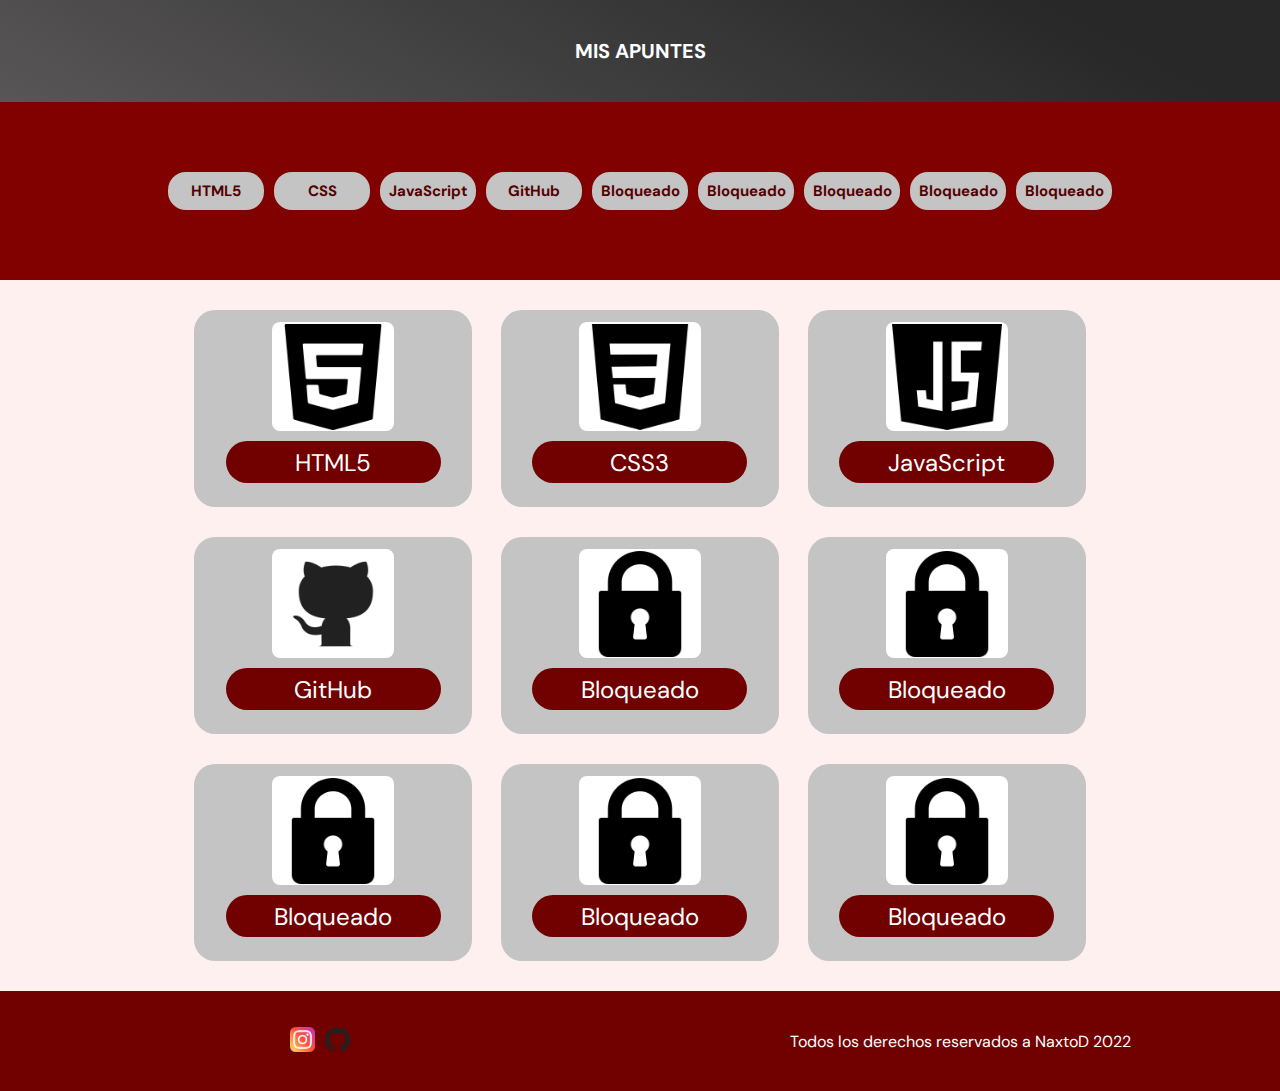
<file: index.html>
<!DOCTYPE html>
<html lang="es">
<head>
    <meta charset="UTF-8">
    <meta http-equiv="X-UA-Compatible" content="IE=edge">
    <meta name="viewport" content="width=device-width, initial-scale=1.0">
    <title>General page</title>
    <link href="https://fonts.googleapis.com/css2?family=DM+Sans:wght@400;500;700&family=Inter:wght@300;500&display=swap" rel="stylesheet">
    <link rel="stylesheet" href="./General_page/style.css">
    <link rel="stylesheet" href="./General_page/tablet.css" media="screen and (min-width: 920px)">
</head>
<body>
    <header>
        <div class="header-container">
            <span class="header__logo"></span>
            <h1 class="header__title--principal">MIS APUNTES</h1>
        </div>
    <aside>
        <section class="buttons-list-container">
            <ul>
                <li><a href="#html">HTML5</a></li>
                <li><a href="#css">CSS</a></li>
                <li><a href="#javascript">JavaScript</a></li>
                <li><a href="#github">GitHub</a></li>
                <li><a href="#">Bloqueado</a></li>
                <li><a href="#">Bloqueado</a></li>
                <li><a href="#">Bloqueado</a></li>
                <li><a href="#">Bloqueado</a></li>
                <li><a href="#">Bloqueado</a></li>
            </ul>
        </section>
    </aside>
    <main>
        <section class="articles-container">
            <article class="card-container" id="html">
                <figure class="img-container">
                    <img src="./General_page/assets/icons/html-5-logotype.png" alt="">
                </figure>
                <div class="card__button">
                    <a href="./General_page/html5/index.html">HTML5</a>
                </div>
            </article>
            <article class="card-container" id="css">
                <figure class="img-container">
                    <img src="./General_page/assets/icons/css-3.png" alt="">
                </figure>
                <div class="card__button">
                    <a href="">CSS3</a>
                </div>
            </article>
            <article class="card-container" id="javascript">
                <figure class="img-container">
                    <img src="./General_page/assets/icons/java-script.png" alt="">
                </figure>
                <div class="card__button">
                    <a href="">JavaScript</a>
                </div>
            </article>
            <article class="card-container" id="github">
                <figure class="img-container">
                    <img src="./General_page/assets/icons/github (1).png" alt="">
                </figure>
                <div class="card__button">
                    <a href="">GitHub</a>
                </div>
            </article>
            <article class="card-container">
                <figure class="img-container">
                    <img src="./General_page/assets/icons/bloquear.png" alt="">
                </figure>
                <div class="card__button">
                    <a href="">Bloqueado</a>
                </div>
            </article>
            <article class="card-container">
                <figure class="img-container">
                    <img src="./General_page/assets/icons/bloquear.png" alt="">
                </figure>
                <div class="card__button">
                    <a href="">Bloqueado</a>
                </div>
            </article>
            <article class="card-container">
                <figure class="img-container">
                    <img src="./General_page/assets/icons/bloquear.png" alt="">
                </figure>
                <div class="card__button">
                    <a href="./General_page/assets/icons/bloquear.png">Bloqueado</a>
                </div>
            </article>
            <article class="card-container">
                <figure class="img-container">
                    <img src="./General_page/assets/icons/bloquear.png" alt="">
                </figure>
                <div class="card__button">
                    <a href="">Bloqueado</a>
                </div>
            </article>
            <article class="card-container">
                <figure class="img-container">
                    <img src="./General_page/assets/icons/bloquear.png" alt="">
                </figure>
                <div class="card__button">
                    <a href="">Bloqueado</a>
                </div>
            </article>
        </sectionc>
    </main>
    <footer>
        <section class="social-medias">
            <ul>
                <li><a href=""><img src="./General_page/assets/icons/instagram.png" alt=""  class="instagram"></img></a></li>
                <li><a href=""><img src="./General_page/assets/icons/github.png" alt="" class="github"></img></a></li>
            </ul>
        </section>
        <section class="copyright">
            <p>Todos los derechos reservados a NaxtoD 2022</p>
        </section>
    </footer>
</body>
</html>
</file>
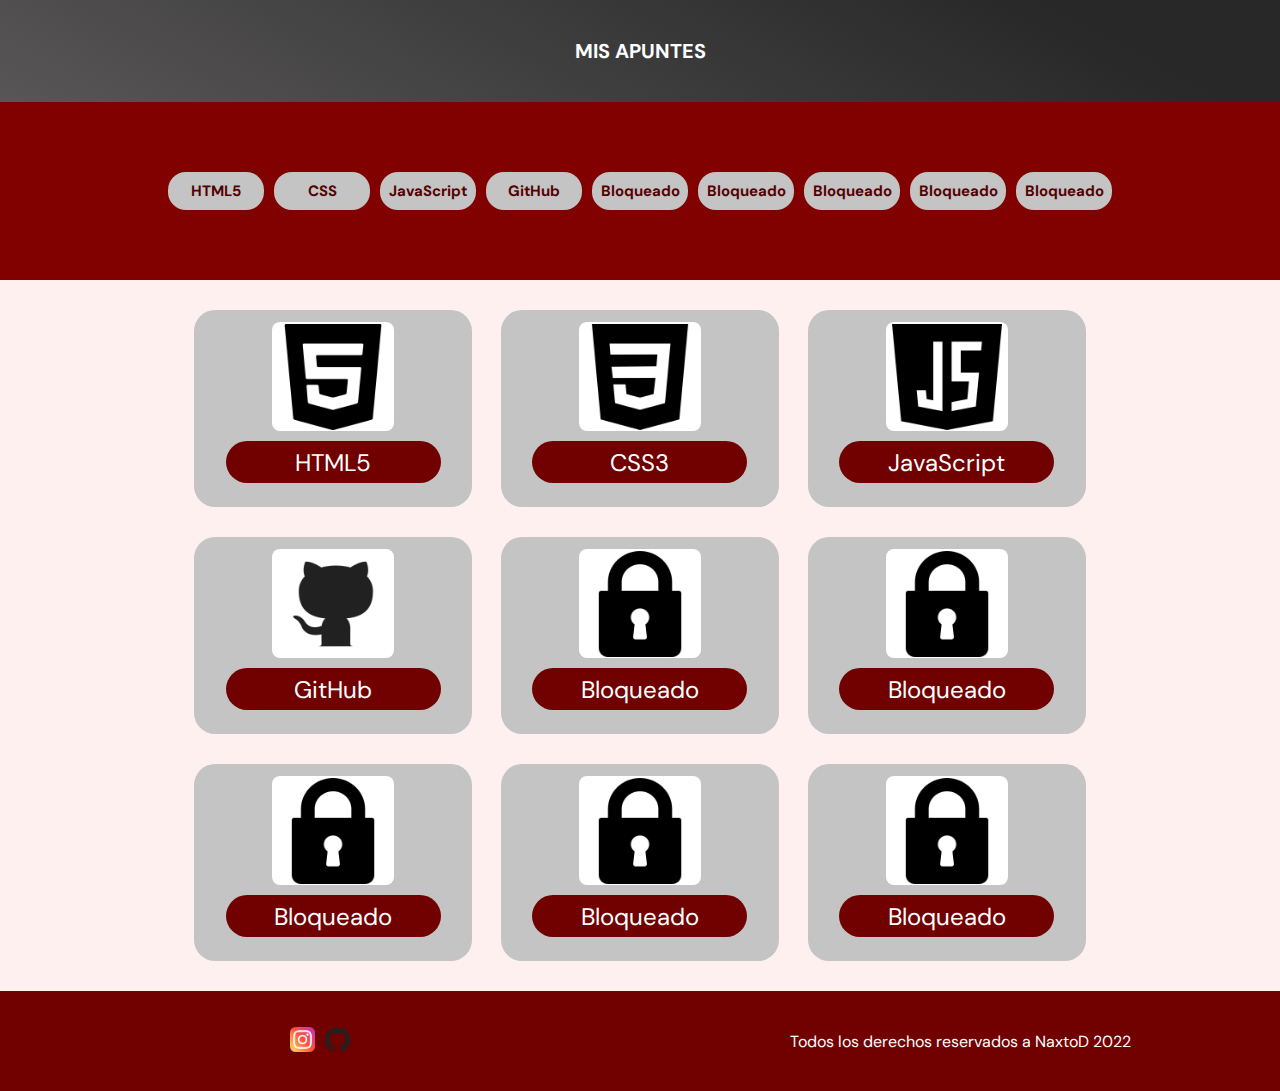
<file: General_page/index.html>
<!DOCTYPE html>
<html lang="es">
<head>
    <meta charset="UTF-8">
    <meta http-equiv="X-UA-Compatible" content="IE=edge">
    <meta name="viewport" content="width=device-width, initial-scale=1.0">
    <title>General page</title>
    <link href="https://fonts.googleapis.com/css2?family=DM+Sans:wght@400;500;700&family=Inter:wght@300;500&display=swap" rel="stylesheet">
    <link rel="stylesheet" href="./style.css">
    <link rel="stylesheet" href="./tablet.css" media="screen and (min-width: 920px)">
</head>
<body>
    <header>
        <div class="header-container">
            <span class="header__logo"></span>
            <h1 class="header__title--principal">MIS APUNTES</h1>
        </div>
    <aside>
        <section class="buttons-list-container">
            <ul>
                <li><a href="#html">HTML5</a></li>
                <li><a href="#css">CSS</a></li>
                <li><a href="#javascript">JavaScript</a></li>
                <li><a href="#github">GitHub</a></li>
                <li><a href="#">Bloqueado</a></li>
                <li><a href="#">Bloqueado</a></li>
                <li><a href="#">Bloqueado</a></li>
                <li><a href="#">Bloqueado</a></li>
                <li><a href="#">Bloqueado</a></li>
            </ul>
        </section>
    </aside>
    <main>
        <section class="articles-container">
            <article class="card-container" id="html">
                <figure class="img-container">
                    <img src="./assets/icons/html-5-logotype.png" alt="">
                </figure>
                <div class="card__button">
                    <a href="./html5/index.html">HTML5</a>
                </div>
            </article>
            <article class="card-container" id="css">
                <figure class="img-container">
                    <img src="./assets/icons/css-3.png" alt="">
                </figure>
                <div class="card__button">
                    <a href="">CSS3</a>
                </div>
            </article>
            <article class="card-container" id="javascript">
                <figure class="img-container">
                    <img src="./assets/icons/java-script.png" alt="">
                </figure>
                <div class="card__button">
                    <a href="">JavaScript</a>
                </div>
            </article>
            <article class="card-container" id="github">
                <figure class="img-container">
                    <img src="./assets/icons/github (1).png" alt="">
                </figure>
                <div class="card__button">
                    <a href="">GitHub</a>
                </div>
            </article>
            <article class="card-container">
                <figure class="img-container">
                    <img src="./assets/icons/bloquear.png" alt="">
                </figure>
                <div class="card__button">
                    <a href="">Bloqueado</a>
                </div>
            </article>
            <article class="card-container">
                <figure class="img-container">
                    <img src="./assets/icons/bloquear.png" alt="">
                </figure>
                <div class="card__button">
                    <a href="">Bloqueado</a>
                </div>
            </article>
            <article class="card-container">
                <figure class="img-container">
                    <img src="./assets/icons/bloquear.png" alt="">
                </figure>
                <div class="card__button">
                    <a href="./assets/icons/bloquear.png">Bloqueado</a>
                </div>
            </article>
            <article class="card-container">
                <figure class="img-container">
                    <img src="./assets/icons/bloquear.png" alt="">
                </figure>
                <div class="card__button">
                    <a href="">Bloqueado</a>
                </div>
            </article>
            <article class="card-container">
                <figure class="img-container">
                    <img src="./assets/icons/bloquear.png" alt="">
                </figure>
                <div class="card__button">
                    <a href="">Bloqueado</a>
                </div>
            </article>
        </sectionc>
    </main>
    <footer>
        <section class="social-medias">
            <ul>
                <li><a href=""><img src="./assets/icons/instagram.png" alt=""  class="instagram"></img></a></li>
                <li><a href=""><img src="./assets/icons/github.png" alt="" class="github"></img></a></li>
            </ul>
        </section>
        <section class="copyright">
            <p>Todos los derechos reservados a NaxtoD 2022</p>
        </section>
    </footer>
</body>
</html>
</file>
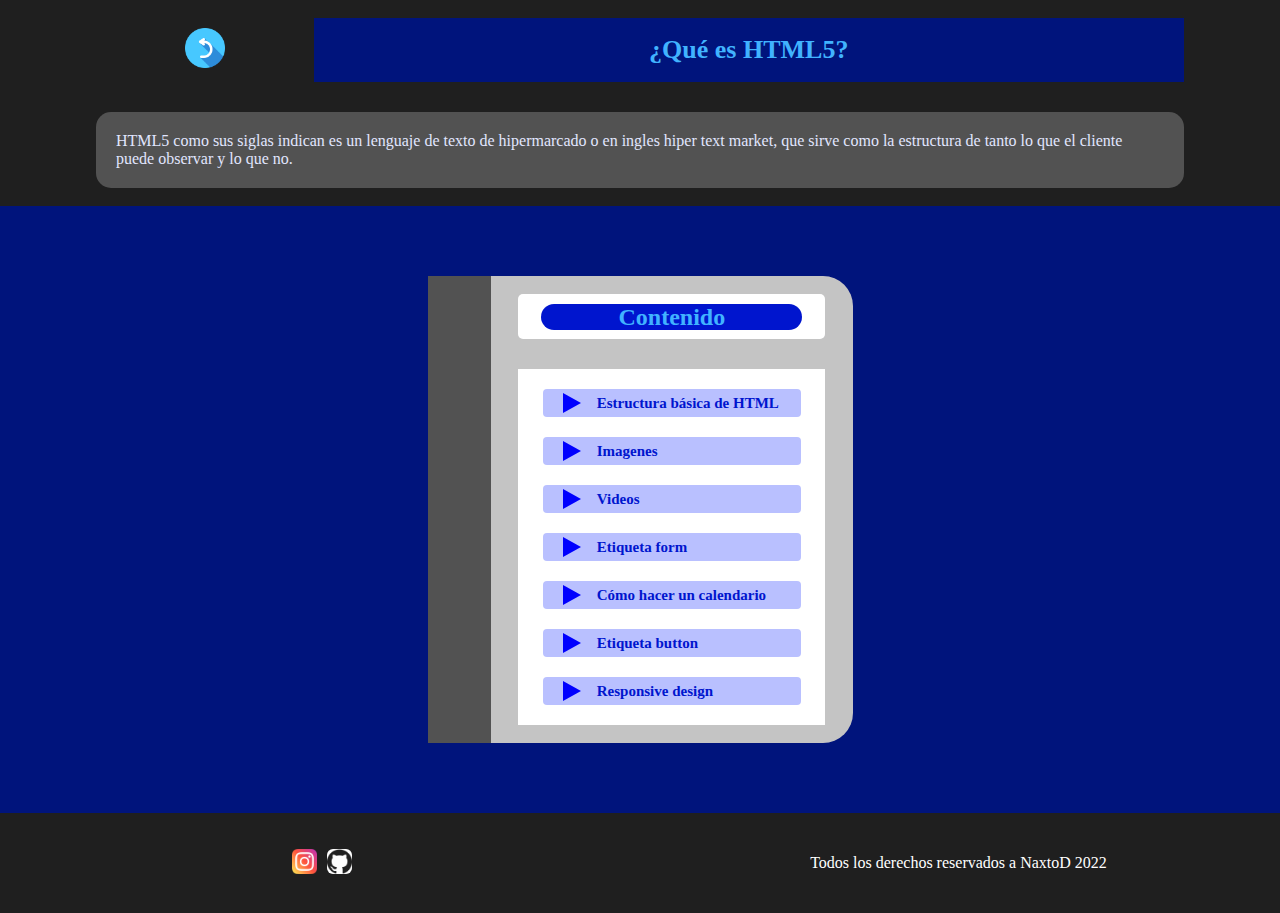
<file: General_page/html5/index.html>
<!DOCTYPE html>
<html lang="es">
<head>
    <meta charset="UTF-8">
    <meta http-equiv="X-UA-Compatible" content="IE=edge">
    <meta name="viewport" content="width=device-width, initial-scale=1.0">
    <title>HTML5</title>
    <link rel="stylesheet" href="./style.css">
</head>
<body>
    <header>
        <div class="header__principal-section-container">
            <figure class="icon-container">
                <a href="../../index.html" title="Dale click para regresar al home"><img src="../assets/icons/flecha-hacia-atras.png" alt=""></a>
            </figure>
            <div class="principal-title-container">
                <h1>¿Qué es HTML5?</h1>
            </div>
        </div>
        <div class="header__principal-content-container">
            <p>HTML5 como sus siglas indican es un lenguaje de texto de hipermarcado o en ingles hiper text market, que sirve como la estructura de tanto lo que el cliente puede observar y lo que no.
           </p>
        </div>
    </header>
    <main>
        <section class="notebook-container">
            <div class="notebook__spine-container"></div>
            <section class="notebook__page-container">
                <section class="page__principal-title-container">
                    <div>
                        <h2>Contenido</h2>
                    </div>
                </section>
                <section class="page__principal-contents-container">
                    <div class="principal-contents__items">
                        <div></div>
                        <ul>
                            <li><a href="">Estructura básica de HTML</a></li>
                        </ul>
                    </div>
                    <div class="principal-contents__items">
                        <div></div>
                        <ul>
                            <li><a href="">Imagenes</a></li>
                        </ul>
                    </div>
                    <div class="principal-contents__items">
                        <div></div>
                        <ul>
                            <li><a href="">Videos</a></li>
                        </ul>
                    </div>
                    <div class="principal-contents__items">
                        <div></div>
                        <ul>
                            <li><a href="">Etiqueta form</a></li>
                        </ul>
                    </div>
                    <div class="principal-contents__items">
                        <div></div>
                        <ul>
                            <li><a href="">Cómo hacer un calendario</a></li>
                        </ul>
                    </div>
                    <div class="principal-contents__items">
                        <div></div>
                        <ul>
                            <li><a href="">Etiqueta button</a></li>
                        </ul>
                    </div>
                    <div class="principal-contents__items">
                        <div></div>
                        <ul>
                            <li><a href="">Responsive design</a></li>
                        </ul>
                    </div>
                </section>
            </section>
        </section>
    </main>
    <footer>
        <section class="social-medias">
            <ul>
                <li><a href=""><img src="../assets/icons/instagram.png" alt=""  class="instagram"></img></a></li>
                <li><a href=""><img src="../assets/icons/github.png" alt="" class="github"></img></a></li>
            </ul>
        </section>
        <section class="copyright">
            <p>Todos los derechos reservados a NaxtoD 2022</p>
        </section>
    </footer>
</body>
</html>
</file>
<file: General_page/style.css>
* {
    box-sizing: border-box;
    padding: 0;
    margin: 0;
}

html {
    font-size: 62.5%;
    height: 100%;
    font-family: 'DM Sans', sans-serif;
}

header {
    width: 100%;
    min-width: 320px;
    height: 102px;
    background: linear-gradient(207.8deg, #282828 16.69%, #585656 100%);
}

.header-container {
    display: flex;
    justify-content: center;
    align-items: center;
    width: 80%;
    height: 100%;
    margin: 0 auto;
    color: white;
}

aside {
    width: 100%;
    min-width: 320px;
    padding: 60px 0;
    background-color: #810000;
}

.buttons-list-container {
    width: 100%;
    min-width: 320px;
    margin: 0 auto;
}

.buttons-list-container ul {
    display: flex;
    justify-content: center;
    flex-wrap: wrap;
    padding: 0px 1px;
    list-style: none;
}

.buttons-list-container li {
    display: flex;
    justify-content: center;
    align-items: center;
    min-width: 96px;
    height: 38px;
    margin: 10px 5px;
    background-color: #c4c4c4;
    border-radius: 18px;
}

.buttons-list-container li:hover {
    cursor: pointer;
    background-color: #e4e4e4;
}

.buttons-list-container a {
    display: flex;
    justify-content: center;
    align-items: center;
    width: 96px;
    height: 38px;
    text-decoration: none;
    color: rgb(85, 0, 0);
    font-size: 1.5rem;
    font-weight: bold;
    border-radius: 18px;
}

main {
    width: 100%;
    min-width: 320px;
    background-color: #FFF0F0;
    
}

.articles-container {
    display: flex;
    flex-wrap: wrap;
    width: 100%;
    max-width: 630px;
    margin: 0 auto;
    padding: 15px 0;
}

.card-container {
    min-width: 278px;
    height: 197px;
    margin: 15px auto;
    padding-top: 12px;
    background-color: #c4c4c4;
    border-radius: 21px;
}

.img-container {
    display: flex;
    justify-content: center;
    align-items: center;
    width: 122px;
    height: 109px;
    background-color: white;
    margin: 0 auto;
    border-radius: 8px;
}

.img-container img {
    width: 110px;
    height: 106px;
}

a {
    text-decoration: none;
}

.card-container .card__button {
    display: flex;
    justify-content: center;
    align-items: center;
    width: 215px;
    height: 42px;
    background-color: #710000;
    margin: 0 auto;
    margin-top: 10px;
    border-radius: 41px;
    font-size: 2.4rem;
}

.card__button:hover {
    cursor: pointer;
}

.card__button a {
    width: 100%;
    text-align: center;
    color: white;
    border-radius: 41px;
}

footer {
    display: flex;
    width: 100%;
    height: 100px;
    background-color: #710000;
}

footer section {
    width: 50%;
    min-width: 160px;
    justify-self: center;
    align-self: center;
}

.social-medias {
    display: flex;
    justify-content: center;
}

ul {
    list-style: none;
}
.social-medias ul {
    display: flex;
}

footer img {
    width: 25px;
    height: 25px;
    margin: 5px;
}

footer img:hover {
    cursor: pointer;
}

.copyright {
    display: flex;
    justify-content: center;
    font-size: 1.6rem;
    color: white;
}
</file>
<file: General_page/tablet.css>
.articles-container {
    max-width: 920px;
}
</file>
<file: General_page/html5/style.css>
* {
box-sizing: border-box;
padding: 0;
margin: 0;
}

html {
    font-size: 62.5%;
}

body {
    font-size: 1.6rem;
}

header {
    width: 100%;
    height: auto;
    min-width: 320px;
    padding: 18px 0;
    background-color: #1F1F1F;
}
.header__principal-section-container {
    display: flex;
    width: 85%;
    height: 64px;
    margin: 0 auto;
}
.icon-container {
    display: flex;
    justify-content: center;
    align-items: center;
    width: 20%;
    height: 64px;

}
.icon-container img {
    width: 40px;
    height: 40px;
}
.header__principal-section-container .principal-title-container {
    display: flex;
    justify-content: center;
    text-align: center;
    align-items: center;
    width: 80%;
    height: 64px;
    background-color: #00147C;
    font-size: 13px;
    color: rgb(65, 179, 255);
}

.header__principal-content-container {
    width: 85%;
    height: auto;
    margin: 0 auto;
    margin-top: 30px;
    padding: 20px;
    background-color: #525252;
    border-radius: 15px;
    color: #e1e6ff;
}

main { 
    width: 100%;
    min-width: 320px;
    height: auto;
    min-width: 320px;
    padding: 70px 0;
    background-color: #00147C;
}
.notebook-container {
    display: flex;
    width: 85%;
    max-width: 425px;
    height: auto;
    margin: 0 auto;
}
.notebook__spine-container {
    width: 15%;
    height: auto;
    background-color: #525252;
}
.notebook__page-container {
    width: 85%;
    height: auto;
    padding: 18px 0;
    background-color: #c4c4c4;
    border-top-right-radius: 30px;
    border-bottom-right-radius: 30px;
}

.page__principal-title-container {
    display: flex;
    justify-content: center;
    align-items: center;
    width: 85%;
    height: 45px;
    margin: 0 auto;
    background-color:  #FFFF;
    border-radius: 5px;
}

.page__principal-title-container div {
    width: 85%;
    height: 26px;
    text-align: center;
    background-color: #0015CE;
    color: #41b3ff;
    border-radius: 20px;
}

.page__principal-contents-container {
    display: flex;
    flex-wrap: wrap;
    width: 85%;
    height: auto;
    margin: 0 auto;
    margin-top: 30px;
    padding: 10px;
    height: auto;
    background-color: #FFFF;
}

.principal-contents__items {
    display: flex;
    flex-wrap: wrap;
    justify-content: center;
    align-items: center;
    width: 90%;
    padding: 4px;
    max-width: 300px;
    background-color: #B9C0FF;
    margin: 10px auto;
    font-size: 15px;
    border-radius: 4px;
}
.principal-contents__items div {
    width: 0;
    max-width: 29px;
    height: auto;
    border-left: 18px solid blue;
    border-top: 10px solid transparent;
    border-bottom: 10px solid transparent;
    margin: 0 auto;
}
.principal-contents__items ul {
    display: flex;
    justify-content: start;
    width: 80%;
    list-style: none;
}
.principal-contents__items a {
    text-decoration: none;
    height: 100%;
    color: #0015CE;
    font-weight: bold;
    height: 100%;
}


footer {
    display: flex;
    width: 100%;
    height: 100px;
    padding: 3px;
    background-color: #1F1F1F;
}

footer section {
    width: 50%;
    min-width: 160px;
    justify-self: center;
    align-self: center;
}

.social-medias {
    display: flex;
    justify-content: center;
}

ul {
    list-style: none;
}
.social-medias ul {
    display: flex;
}

footer img {
    width: 25px;
    height: 25px;
    margin: 5px;
}

.github {
    background-color: white;
    border-radius: 6px;
}

footer img:hover {
    cursor: pointer;
}

.copyright {
    display: flex;
    justify-content: center;
    font-size: 1.6rem;
    color: white;
}
</file>
